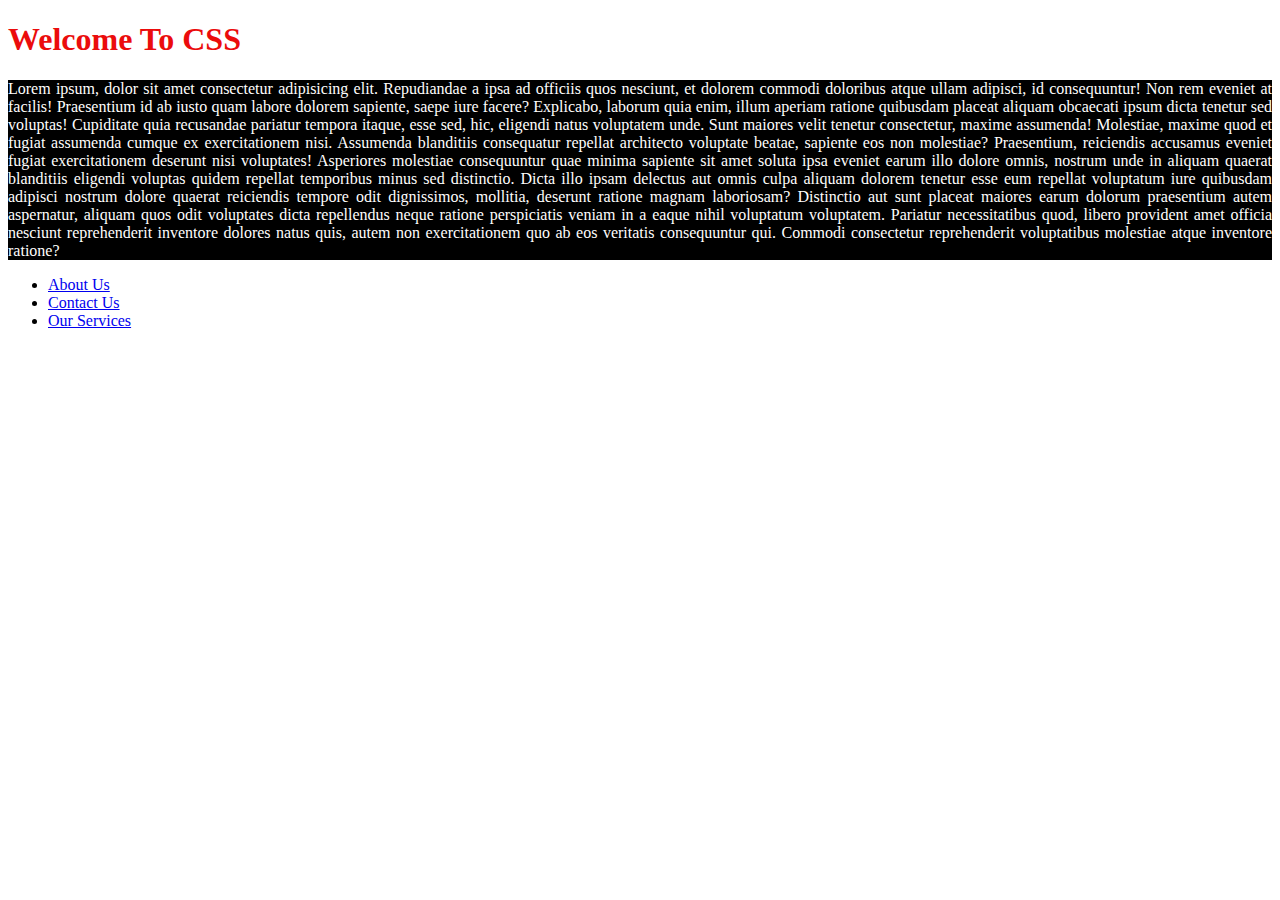
<file: index.html>
<!DOCTYPE html>
<html lang="en">
<head>
    <meta charset="UTF-8">
    <meta name="viewport" content="width=device-width, initial-scale=1.0">
    <title>Welcome To CSS</title>

    <link rel="stylesheet" href="./all_css/style.css">

</head>
<body>
    <h1 style="color: rgb(235, 12, 12);">Welcome To CSS</h1>

    <div class="css">
        <p class="css">
            Lorem ipsum, dolor sit amet consectetur adipisicing elit. Repudiandae a ipsa ad officiis quos nesciunt, 
            et dolorem commodi doloribus atque ullam adipisci, id consequuntur! Non rem eveniet at facilis! 
            Praesentium id ab iusto quam labore dolorem sapiente, saepe iure facere? Explicabo, laborum quia enim, 
            illum aperiam ratione quibusdam placeat aliquam obcaecati ipsum dicta tenetur sed voluptas! Cupiditate
            quia recusandae pariatur tempora itaque, esse sed, hic, eligendi natus voluptatem unde. Sunt maiores 
            velit tenetur consectetur, maxime assumenda! Molestiae, maxime quod et fugiat assumenda cumque ex 
            exercitationem nisi. Assumenda blanditiis consequatur repellat architecto voluptate beatae, sapiente
            eos non molestiae? Praesentium, reiciendis accusamus eveniet fugiat exercitationem deserunt nisi 
            voluptates! Asperiores molestiae consequuntur quae minima sapiente sit amet soluta ipsa eveniet 
            earum illo dolore omnis, nostrum unde in aliquam quaerat blanditiis eligendi voluptas quidem repellat
            temporibus minus sed distinctio. Dicta illo ipsam delectus aut omnis culpa aliquam dolorem tenetur 
            esse eum repellat voluptatum iure quibusdam adipisci nostrum dolore quaerat reiciendis tempore odit
            dignissimos, mollitia, deserunt ratione magnam laboriosam? Distinctio aut sunt placeat maiores earum 
            dolorum praesentium autem aspernatur, aliquam quos odit voluptates dicta repellendus neque ratione 
            perspiciatis veniam in a eaque nihil voluptatum voluptatem. Pariatur necessitatibus quod, libero 
            provident amet officia nesciunt reprehenderit inventore dolores natus quis, autem non exercitationem
            quo ab eos veritatis consequuntur qui. Commodi consectetur reprehenderit voluptatibus molestiae atque inventore ratione?
        </p>
    </div>
    <div class="nav">
        <ul>
            <li><a href="./pages/about.html">About Us</a></li>
            <li><a href="./pages/contact.html">Contact Us</a></li>
            <li><a href="./pages/service.html">Our Services</a></li>
        </ul>
    </div>
</body>
</html>
</file>
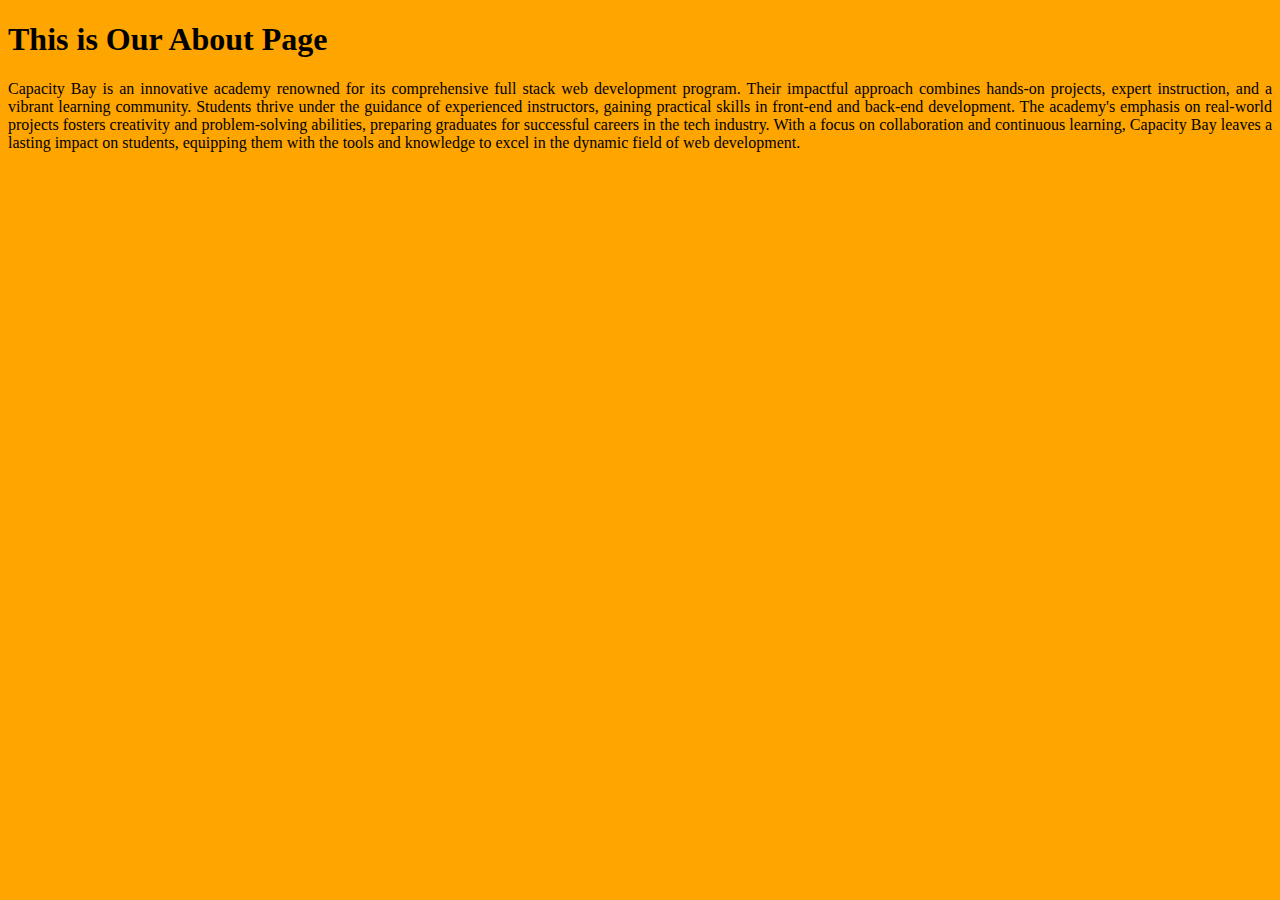
<file: pages/about.html>
<!DOCTYPE html>
<html lang="en">
<head>
    <meta charset="UTF-8">
    <meta name="viewport" content="width=device-width, initial-scale=1.0">
    <title>About Us Page</title>
    <style>
        #orange{
            background-color: orange;
        }
        .text{
            text-align: justify;
        }
    </style>
</head>

<body id="orange">
    <h1>This is Our About Page</h1>
    <p class="text">
        Capacity Bay is an innovative academy renowned for its comprehensive full stack web development program. 
        Their impactful approach combines hands-on projects, expert instruction, and a vibrant learning community.
        Students thrive under the guidance of experienced instructors, gaining practical skills in front-end and 
        back-end development. The academy's emphasis on real-world projects fosters creativity and problem-solving 
        abilities, preparing graduates for successful careers in the tech industry. With a focus on collaboration 
        and continuous learning, Capacity Bay leaves a lasting impact on students, 
        equipping them with the tools and knowledge to excel in the dynamic field of web development.
    </p>
</body>
</html>
</file>
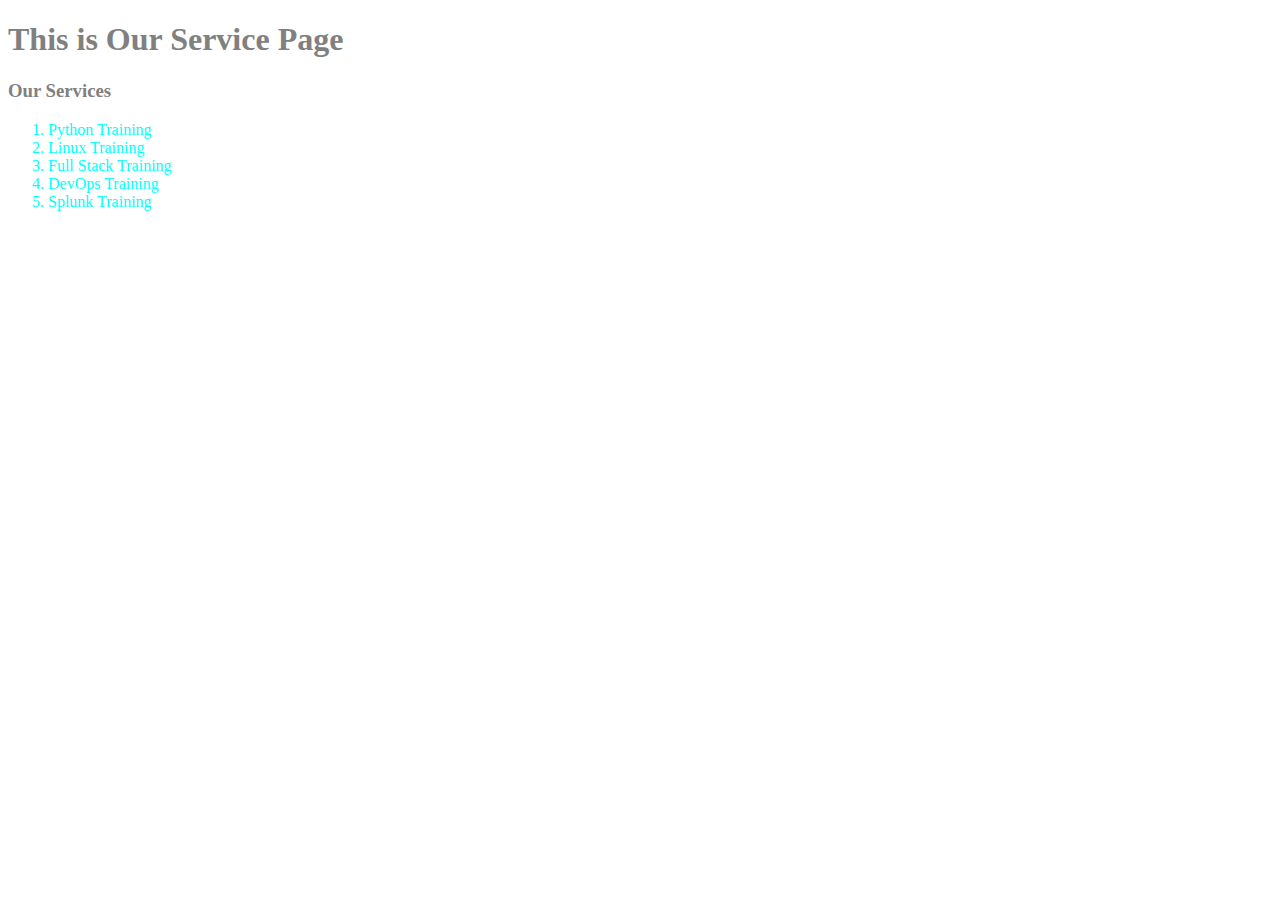
<file: pages/service.html>
<!DOCTYPE html>
<html lang="en">
<head>
    <meta charset="UTF-8">
    <meta name="viewport" content="width=device-width, initial-scale=1.0">
    <title>This Is Our Service Page</title>

    <style>
        .background{
            color: grey;
        }
        .list{
            color: cyan;
        }
    </style>
</head>

<body class="background">
    <h1>This is Our Service Page</h1>

    <h3>Our Services</h3>
    <div>
    <ol class="list">
        <li>Python Training</li>
        <li>Linux Training</li>
        <li>Full Stack Training</li>
        <li>DevOps Training</li>
        <li>Splunk Training</li>
    </ol>
    </div>
</body>
</html>
</file>
<file: all_css/style.css>
p.css{
    background-color: black;
    color: rgb(255, 254, 253);
    text-align: justify;
}
.blue{
    background-color: blue;
}
.red{
    color: red;
}
</file>
